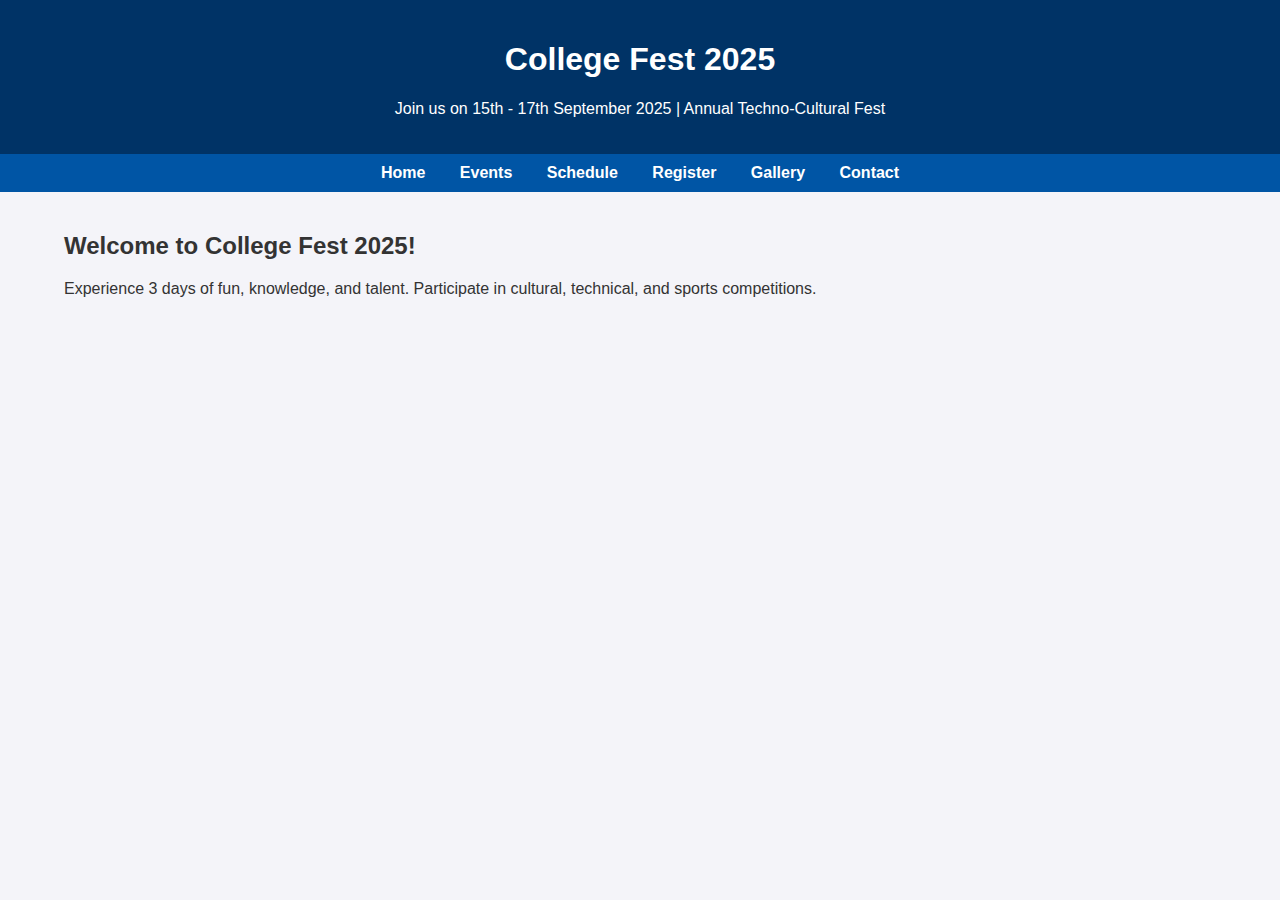
<file: index.html>
<!DOCTYPE html>
<html>
<head>
    <title>College Fest 2025 - Homepage</title>
    <link rel="stylesheet" href="style.css">
</head>
<body>
<header>
    <h1>College Fest 2025</h1>
    <p>Join us on 15th - 17th September 2025 | Annual Techno-Cultural Fest</p>
</header>

<nav>
    <a href="index.html">Home</a>
    <a href="events.html">Events</a>
    <a href="schedule.html">Schedule</a>
    <a href="register.html">Register</a>
    <a href="gallery.html">Gallery</a>
    <a href="contact.html">Contact</a>
</nav>

<div class="container">
    <h2>Welcome to College Fest 2025!</h2>
    <p>Experience 3 days of fun, knowledge, and talent. Participate in cultural, technical, and sports competitions.</p>
</div>
</body>
</html>
</file>
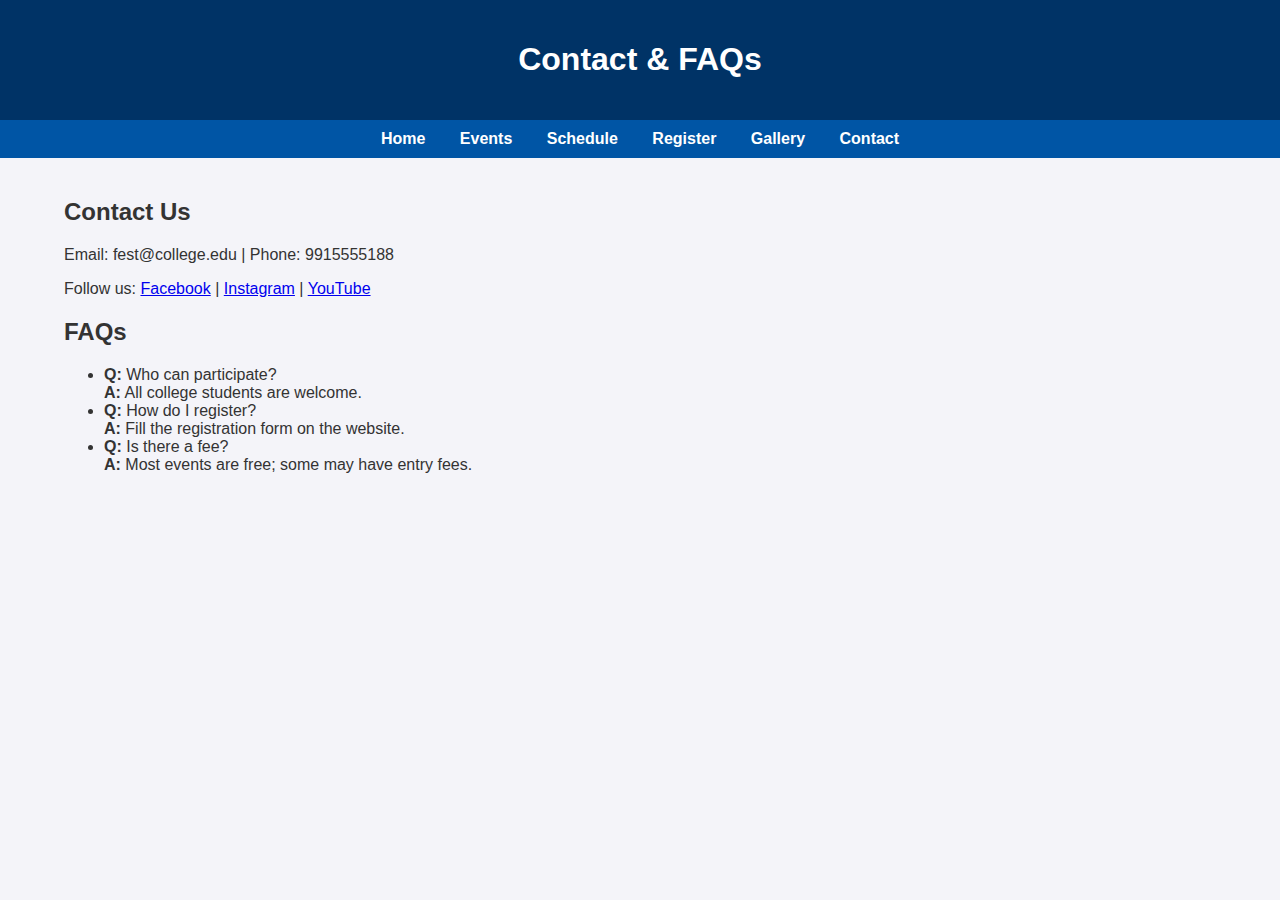
<file: contact.html>
<!DOCTYPE html>
<html>
<head>
    <title>Contact - College Fest 2025</title>
    <link rel="stylesheet" href="style.css">
</head>
<body>
<header><h1>Contact & FAQs</h1></header>
<nav>
    <a href="index.html">Home</a>
    <a href="events.html">Events</a>
    <a href="schedule.html">Schedule</a>
    <a href="register.html">Register</a>
    <a href="gallery.html">Gallery</a>
    <a href="contact.html">Contact</a>
</nav>

<div class="container">
    <h2>Contact Us</h2>
    <p>Email: fest@college.edu | Phone: 9915555188</p>
    <p>Follow us: 
        <a href="https://facebook.com" target="_blank">Facebook</a> | 
        <a href="https://instagram.com" target="_blank">Instagram</a> | 
        <a href="https://youtube.com" target="_blank">YouTube</a>
    </p>

    <h2>FAQs</h2>
    <ul>
        <li><b>Q:</b> Who can participate?<br> <b>A:</b> All college students are welcome.</li>
        <li><b>Q:</b> How do I register?<br> <b>A:</b> Fill the registration form on the website.</li>
        <li><b>Q:</b> Is there a fee?<br> <b>A:</b> Most events are free; some may have entry fees.</li>
    </ul>
</div>
</body>
</html>
</file>
<file: style.css>
body {
    font-family: Arial, sans-serif;
    margin: 0;
    padding: 0;
    background: #f4f4f9;
    color: #333;
}

header {
    background: #003366;
    color: white;
    padding: 20px;
    text-align: center;
}

nav {
    background: #0055a5;
    padding: 10px;
    text-align: center;
}
nav a {
    color: white;
    margin: 0 15px;
    text-decoration: none;
    font-weight: bold;
}
nav a:hover {
    text-decoration: underline;
}

.container {
    width: 90%;
    margin: auto;
    padding: 20px;
}

/* Table */
table {
    width: 100%;
    border-collapse: collapse;
    margin: 20px 0;
}
table, th, td {
    border: 1px solid #666;
    padding: 10px;
    text-align: center;
}
th {
    background: #003366;
    color: white;
}

/* Gallery */
.gallery {
    display: grid;
    grid-template-columns: repeat(auto-fill, minmax(200px, 1fr));
    gap: 15px;
}
.gallery img {
    width: 100%;
    border-radius: 10px;
}

/* Form */
form {
    background: #fff;
    padding: 20px;
    border-radius: 10px;
    box-shadow: 0 2px 6px rgba(0,0,0,0.2);
}
form input, form select, form textarea {
    width: 100%;
    padding: 10px;
    margin: 10px 0;
}
form button {
    background: #003366;
    color: white;
    border: none;
    padding: 10px 20px;
    cursor: pointer;
}
form button:hover {
    background: #0055a5;
}
</file>
